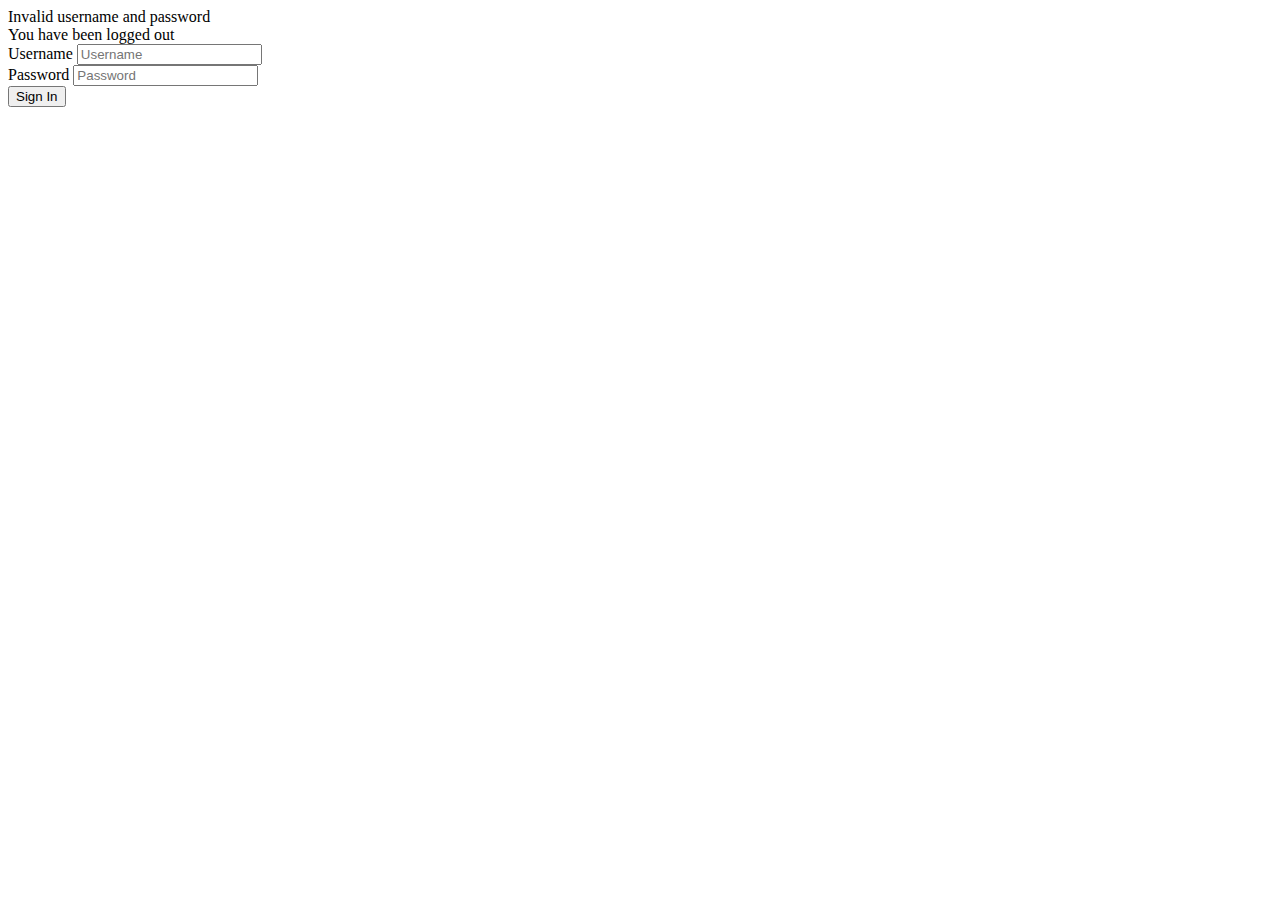
<file: src/main/resources/templates/login.html>
<!DOCTYPE HTML>
<html>
<header th:replace="fragments/head.html :: head" >
</header>
<body>
	<div id="container" class="content pure-g" >
		<header th:replace="fragments/header.html :: header" >
		</header>
		<div id="mainBody" class="pure-u column">
			<div id="loginBox" >
				<div class="bordered pure-u column">
					
					<div data-th-if="${param.error}" class="message-box-error">
				        Invalid username and password
				    </div>
				    <div data-th-if="${param.logout}" class="message-box-info">
				        You have been logged out
				    </div>
					<form data-th-action="@{/login}" method="post" class="pure-form pure-form-aligned">
					    
				       <div class="pure-control-group">
				            <label for="username">Username</label>
				            <input id="username" name="username" type="text" placeholder="Username">
				        </div>
		
				        <div class="pure-control-group">
				            <label for="password">Password</label>
				            <input id="password" name="password" type="password" placeholder="Password">
				        </div>
				        <div class="pure-controls">
		      	            <button type="submit" class="pure-button pure-button-primary">Sign In</button>
			        	</div>
					</form>
					</div>
		        </div>
	        </div>
        </div>
    </div>
</body>
</html>
</file>
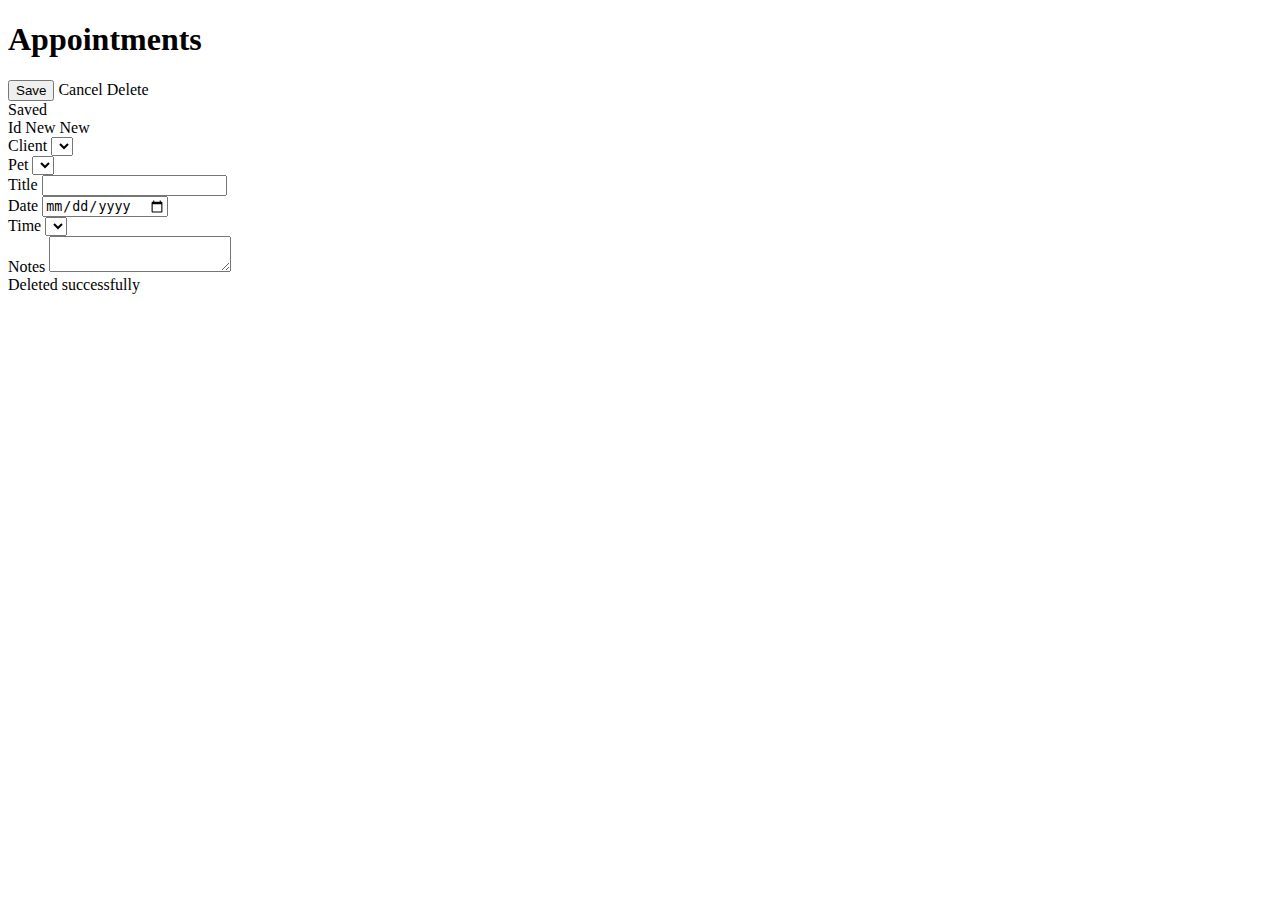
<file: src/main/resources/templates/appointments/editAppointment.html>
<!DOCTYPE HTML>
<html>
<header th:replace="fragments/head.html :: head" >
</header>
<body>
  <div id="container" class="content pure-g">
    <header th:replace="fragments/header.html :: header">
    </header>
	<div id="mainBody" class="pure-u pure-g column">
	  <div class="card">
          <h1>Appointments</h1>
			<div id="content" class="pure-u-1">
			
				<div class="pad right">	
				<button type="submit" form="theForm" class="pure-button primary-cta"
						value="Save"
					>Save</button>								
					<a class="pure-button secondary-cta" data-th-href="@{/appointments}">Cancel</a>
					<a class="pure-button secondary-cta" data-th-if="${command.id != null}" data-th-href="@{/appointments/{c}/delete(c=${command?.id})}">Delete</a>

				</div>
				<div class="pad page-table">
					<form class="pure-form pure-form-aligned form-style" id="theForm" action="#" data-th-action="@{/appointments}" data-th-object="${command}" method="post">
						<input type="hidden" data-th-field="*{id}"/>
					    <div data-th-if="${saved}" class="message-box-info">
							Saved
					    </div>

						<div class="pure-control-group group-style">
				            <label><span>Id</span></label>
				            <span data-th-if="${command.id == null}"> New </span>
  				            <span name="id" data-th-if="${command.id != null}" data-th-text="*{id}"> New </span>
				        </div>
		                <div class="pure-control-group group-style">
							<label><span>Client</span></label> 
								<select id="clientId" name="clientId" data-th-field="*{clientId}" class="input-select">
									<option data-th-each="client : ${clients}" data-th-value="${client.id}" data-th-text="${client.name}">
									</option>
								</select>								
						</div>
						<div class="pure-control-group group-style">
							<label><span>Pet</span></label> 
							<select name = "petId" data-th-field="*{petId}" class="input-select">
								<option data-th-each="pet : ${pets}" data-th-value="${pet.id}" data-th-text="${pet.name}">
							    </option>
							</select>
						</div>	
						<div class="pure-control-group group-style">
				            <label for="title"><span>Title </span></label>
				            <input id="title" name="title" class="input-field" value="" type="text" data-th-field="*{title}" required>
				        </div>
				        
				        <div class="pure-control-group group-style">
				            <label for="time"><span>Date </span></label>
				            <input id="date" class="input-field" name="date" type="date" data-th-field="*{date}" required>
				        </div>
				        
				        <div class="pure-control-group group-style">
							<label><span>Time</span></label> 
							<select name = "time" data-th-field="*{time}" class="input-field">
								<option data-th-each="time : ${availableTime}" data-th-value="${time}" data-th-text="${time}" required>
							    </option>
							</select>
						</div>		
                        
				        <div class="pure-control-group group-style">
				            <label for="notes"><span>Notes</span></label>
				            <textarea id="notes" class="input-area" value="" name="notes" type="text" data-th-field="*{notes}">
				            </textarea>
				        </div>
				        <div class="pure-control-group" data-th-if="${command.id != null}">
							<div data-th-if="${deleted}" class="message-box-info">
								Deleted successfully
							</div>
				        	</div>
				        </div>
						
						
					</form>
					

				</div>
			</div>
	</div>
	</div>
	</div>
	
	<script type="text/javascript" src="http://code.jquery.com/jquery-1.7.1.min.js">
  $("#clientId").change(function () {
            alert($("#clientId").val());
        });

</script>
	
</body>
</html>
</file>
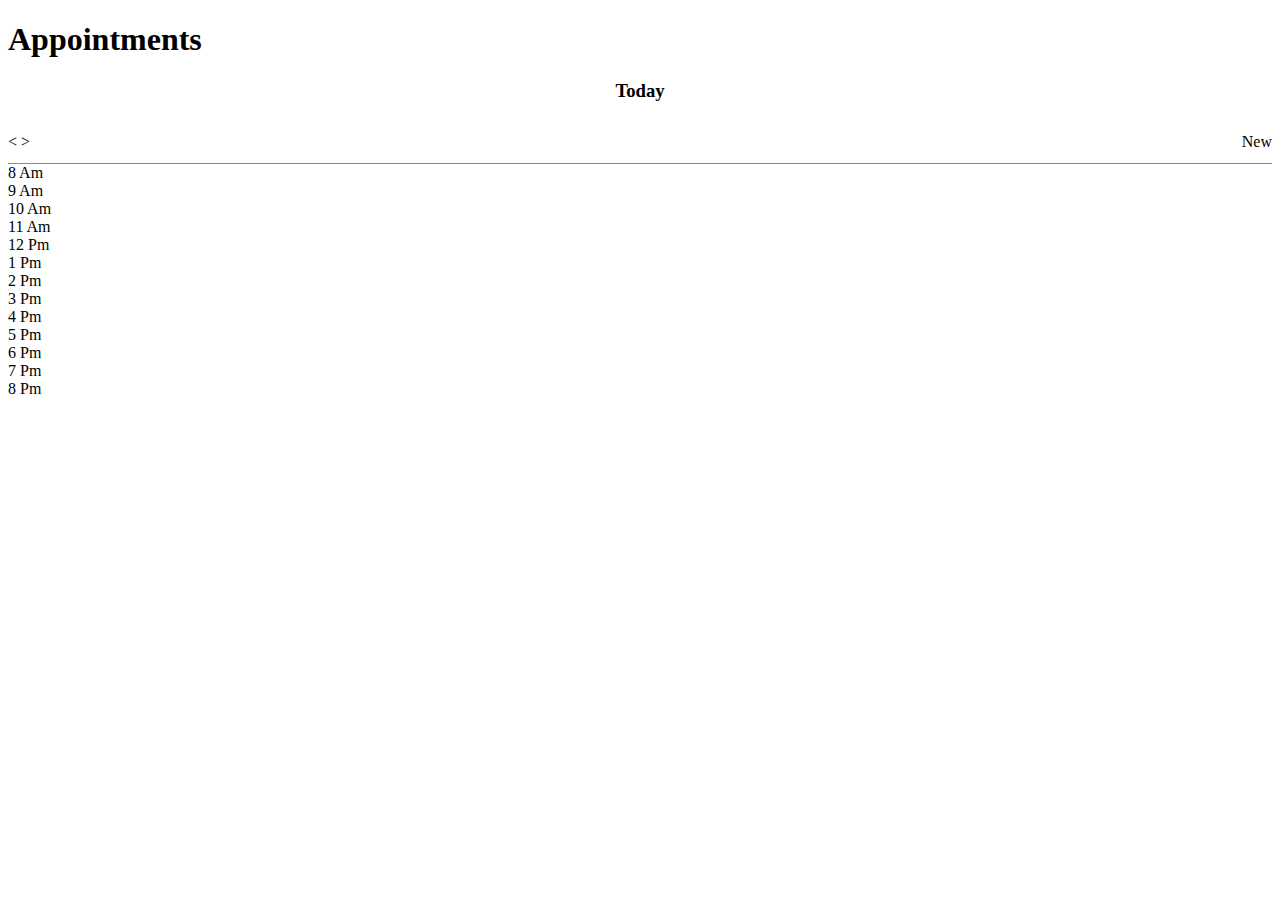
<file: src/main/resources/templates/appointments/listAppointments.html>
<!DOCTYPE HTML>
<html>
<header th:replace="fragments/head.html :: head">
</header>

<body>
  <div id="container" class="content pure-g">
    <header th:replace="fragments/header.html :: header">
    </header>
    <div id="mainBody" class="pure-u pure-g column">
   <div class="card">
  <div class="title">
    <h1>Appointments</h1>
  </div>
      <div class="container-fluid clearfix" id="daily_calendar">
        <div>
          <h3 style="text-align: center;" th:text=${currentDate}>Today</h3>
        </div>
        <div style="padding:12px 0 12px 0; border-bottom: 1px solid #00c4cc;">
          <a class="pure-button secondary-cta" name="date" data-th-href="@{/appointments?date={date}(date=${dates.get('past')})}"><</a>          
          <a class="pure-button secondary-cta" name="date" data-th-href="@{/appointments?date={date}(date=${dates.get('future')})}">></a>
          <div style="float:right"><a class="pure-button primary-cta" data-th-if="${enableNewAppointment}" data-th-href="@{/appointments/new}">New</a>
          </div>
        </div>
        <div class="columns clearfix">
          <div class="hour-column clearfix">
            <div class="hour">
              <div class="hours">
                <div class="hr">8 Am</div>
                <div class="hr">9 Am</div>
                <div class="hr">10 Am</div>
                <div class="hr">11 Am</div>
                <div class="hr">12 Pm</div>
                <div class="hr">1 Pm</div>
                <div class="hr">2 Pm</div>
                <div class="hr">3 Pm</div>
                <div class="hr">4 Pm</div>
                <div class="hr">5 Pm</div>
                <div class="hr">6 Pm</div>
                <div class="hr">7 Pm</div>
                <div class="hr">8 Pm</div>
              </div>
            </div>
          </div>
          <div class="event-column clearfix">
            <div class="hours-grid">
              <div class="grid">
                <a class="event" th:if="${TodayAppointments.containsKey('8')}"
                  th:href="@{/appointments/{id}(id=${TodayAppointments.get('8').getId()})}"
                  th:text="${TodayAppointments.get('8').getTitle()}"></a>
              </div>
              <div class="grid">
                <a class="event" th:if="${TodayAppointments.containsKey('9')}"
                  th:href="@{/appointments/{id}(id=${TodayAppointments.get('9').getId()})}"
                  th:text="${TodayAppointments.get('9').getTitle()}"></a>
              </div>            
            <div class="grid">
              <a class="event" th:if="${TodayAppointments.containsKey('10')}"
                th:href="@{/appointments/{id}(id=${TodayAppointments.get('10').getId()})}"
                th:text="${TodayAppointments.get('10').getTitle()}"></a>
            </div>
            <div class="grid">
              <a class="event" th:if="${TodayAppointments.containsKey('11')}"
                th:href="@{/appointments/{id}(id=${TodayAppointments.get('11').getId()})}"
                th:text="${TodayAppointments.get('11').getTitle()}"></a>
            </div>
            <div class="grid">
              <a class="event" th:if="${TodayAppointments.containsKey('12')}"
                th:href="@{/appointments/{id}(id=${TodayAppointments.get('12').getId()})}"
                th:text="${TodayAppointments.get('12').getTitle()}"></a>
            </div>
            <div class="grid">
              <a class="event" th:if="${TodayAppointments.containsKey('13')}"
                th:href="@{/appointments/{id}(id=${TodayAppointments.get('13').getId()})}"
                th:text="${TodayAppointments.get('13').getTitle()}"></a>
            </div>
            <div class="grid">
              <a class="event" th:if="${TodayAppointments.containsKey('14')}"
                th:href="@{/appointments/{id}(id=${TodayAppointments.get('14').getId()})}"
                th:text="${TodayAppointments.get('14').getTitle()}"></a>
            </div>
            <div class="grid">
              <a class="event" th:if="${TodayAppointments.containsKey('15')}"
                th:href="@{/appointments/{id}(id=${TodayAppointments.get('15').getId()})}"
                th:text="${TodayAppointments.get('15').getTitle()}"></a>
            </div>
            <div class="grid">
              <a class="event" th:if="${TodayAppointments.containsKey('16')}"
                th:href="@{/appointments/{id}(id=${TodayAppointments.get('16').getId()})}"
                th:text="${TodayAppointments.get('16').getTitle()}"></a>
            </div>
            <div class="grid">
              <a class="event" th:if="${TodayAppointments.containsKey('17')}"
                th:href="@{/appointments/{id}(id=${TodayAppointments.get('17').getId()})}"
                th:text="${TodayAppointments.get('17').getTitle()}"></a>
            </div>
            <div class="grid">
              <a class="event" th:if="${TodayAppointments.containsKey('18')}"
                th:href="@{/appointments/{id}(id=${TodayAppointments.get('18').getId()})}"
                th:text="${TodayAppointments.get('18').getTitle()}"></a>
            </div>
            <div class="grid">
              <a class="event" th:if="${TodayAppointments.containsKey('19')}"
                th:href="@{/appointments/{id}(id=${TodayAppointments.get('19').getId()})}"
                th:text="${TodayAppointments.get('19').getTitle()}"></a>
            </div>
            <div class="grid">
              <a class="event" th:if="${TodayAppointments.containsKey('20')}"
                th:href="@{/appointments/{id}(id=${TodayAppointments.get('20').getId()})}"
                th:text="${TodayAppointments.get('20').getTitle()}"></a>
            </div>
          </div>
          </div>
        </div>
      </div>
    </div>
  </div>
  </div>
  </div>
</body>
</html>
</file>
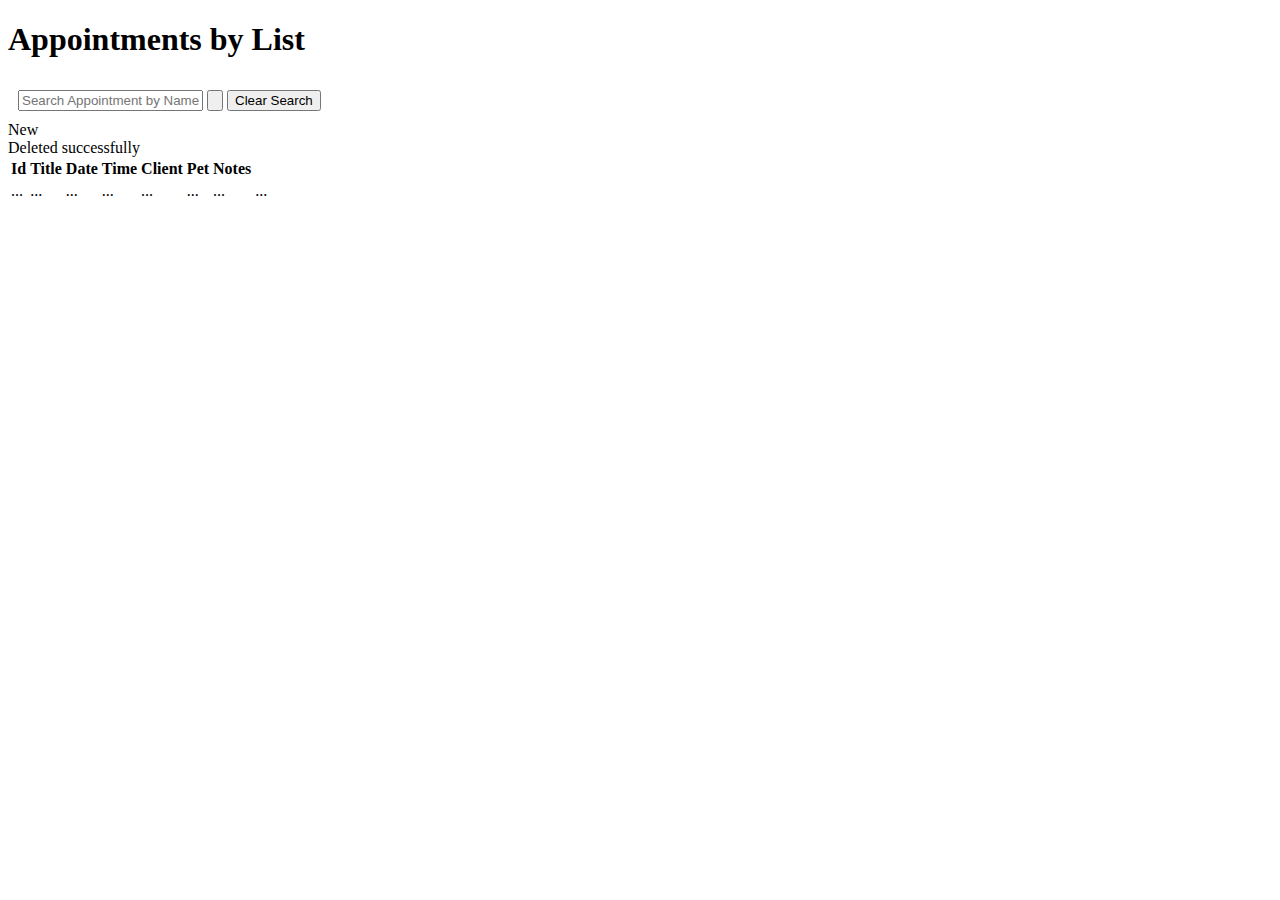
<file: src/main/resources/templates/appointments/listedAppointments.html>
<!DOCTYPE HTML>
<html>
<header th:replace="fragments/head.html :: head" >
</header>
<body>
	<div id="container" class="content pure-g" >
		<header th:replace="fragments/header.html :: header" >
		</header>
		<div id="mainBody" class="pure-u pure-g column">
		<div class="card">
           <div class="title">
             <h1>Appointments by List</h1>
           </div>
			<div id="content" class="pure-u-1">
			<form th:object="${appointments}" th:action="@{/listedAppointments}" method="get">
				<div id="topbar">
					<div style="padding: 10px;">
						<input type="text" placeholder="Search Appointment by Name" name="search" class="searchbox" id="search" th:value="${search}"/>
						<input type="submit" class="submitSearch" value=""/>
						<input type="submit" class="pure-button primary-cta" value="Clear Search"/>
					</div>
				
					<div id="newAppointment">
						<a class="pure-button primary-cta"  data-th-href="@{'/appointments/new'}">New</a>
					</div>
				</div>
				<div class="pad">
				    <div data-th-if="${deleted}" class="message-box-info">
						Deleted successfully
				    </div>
					<table class="fullWidth pure-table pure-table-horizontal roster-table">
						<thead>
							<tr>
								<th>Id</th>
								<th>Title</th>
								<th>Date</th>
								<th>Time</th>
								<th>Client</th>
								<th>Pet</th>
								<th>Notes</th>
							</tr>
						</thead>
						<tbody>	
							<tr data-th-each="appt : ${appointments}">
								<td> <a data-th-href="@{/appointments/{id}(id=${appt.id})}" data-th-text="${appt.id}">...</a></td>
								<td data-th-text="${appt.id}">...</td>
								<td data-th-text="${appt.tilte}">...</td>
								<td data-th-text="${appt.date}">...</td>
								<td data-th-text="${appt.time}">...</td>
								<td data-th-text="${appt.client}">...</td>
								<td data-th-text="${appt.pet}">...</td>
								<td data-th-text="${appt.notes}">...</td>
							</tr>
						</tbody>
					</table>
				</div>
				</form>
			</div>
		</div>
    </div>
  </div>
</body>
</html>
</file>
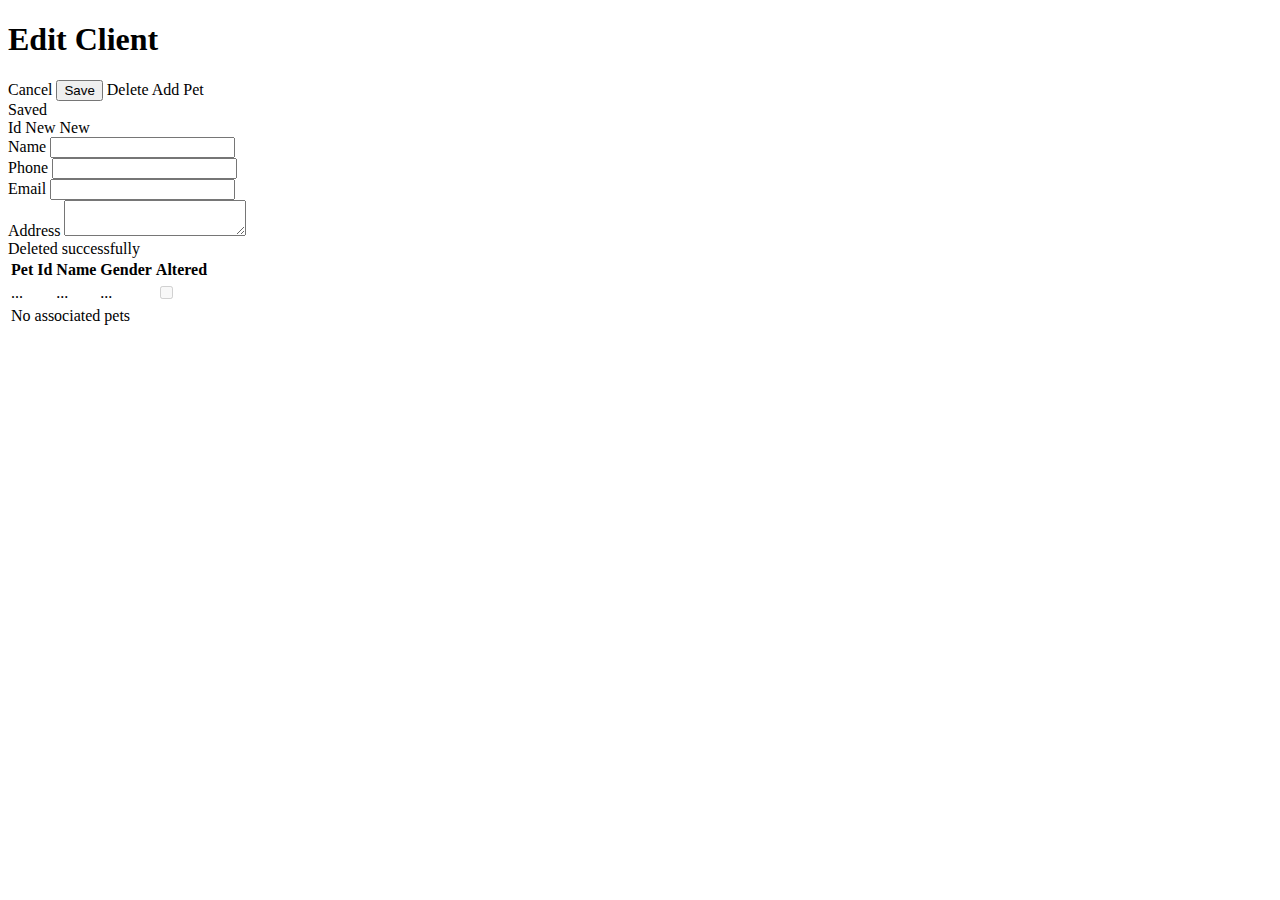
<file: src/main/resources/templates/clients/editClient.html>
<!DOCTYPE HTML>
<html>
<header th:replace="fragments/head.html :: head" >
</header>
<body>
	<div id="container" class="content pure-g" >
		<header th:replace="fragments/header.html :: header" >
		</header>
		<div id="mainBody" class="pure-u pure-g column">
			<div class="card">
             <h1>Edit Client</h1>
             <div id="content" class="pure-u-1">
				<div class="pad right">
					<a class="pure-button secondary-cta" data-th-href="@{/clients}">Cancel</a>
					<button type="submit" form="theForm" class="pure-button primary-cta"  value="Save">Save</button>
					<a class="pure-button" data-th-if="${command.id != null}" data-th-href="@{/clients/{c}/delete(c=${command?.id})}">Delete</a>
					<a class="pure-button" data-th-if="${command.id != null}" data-th-href="@{/pets/new?clientId={c}(c=${command?.id})}">Add Pet</a>
				</div>
				
				<div class="pad page-table">
					<form class="pure-form pure-form-aligned form-style" id="theForm" action="#" data-th-action="@{/clients}" data-th-object="${command}" method="post">
						<input type="hidden" data-th-field="*{id}"/>
					    <div data-th-if="${saved}" class="message-box-info">
							Saved
					    </div>

						<div class="pure-control-group group-style">
				            <label><span>Id</span></label>
				            <span data-th-if="${command.id == null}"> New </span>
  				            <span name="id" data-th-if="${command.id != null}" data-th-text="*{id}"> New </span>
				        </div>
		
				        <div class="pure-control-group group-style">
				            <label for="name"><span>Name</span></label>
				            <input id="name" class="input-field" name="name" value="" type="text" data-th-field="*{name}" required>
				        </div>

				        <div class="pure-control-group group-style">
				            <label for="phone"><span>Phone</span></label>
				            <input id="phone" name="phone" class="phone-field" value="" maxlength="12" type="text" data-th-field="*{phoneNumber}" required>
				        </div>
						
						 <div class="pure-control-group group-style">
				            <label for="email"><span>Email</span></label>
				            <input id="email" name="email" class="input-field" type="text" data-th-field="*{email}" required>
				        </div>
						
				        <div class="pure-control-group group-style">
				            <label for="address"><span>Address</span></label>
				            <textarea id="address" class="input-area" name="address" type="text" data-th-field="*{address}" required>
				            </textarea>
				        </div>
				        <div class="pure-control-group" data-th-if="${command.id != null}">
							<div data-th-if="${deleted}" class="message-box-info">
								Deleted successfully
							</div>
							<table class="fullWidth pure-table pure-table-horizontal" >
									<thead>
										<tr>
											<th>Pet Id</th>
											<th>Name</th>
											<th>Gender</th>
											<th>Altered</th>
										</tr>
									</thead>
									<tbody data-th-if="${pets.size() > 0}">	
										<tr data-th-each="pet : ${pets}">
											<td> <a data-th-href="@{/pets/{pid}?clientId={cid}(pid=${pet.id}, cid=${command.id})}" data-th-text="${pet.id}">...</a></td>
											<td data-th-text="${pet.name}">...</td>
											<td data-th-text="${pet.gender}">...</td>
											<td><input id="altered" name="altered" type="checkbox" th:checked="${pet.altered}" disabled readonly></td>
										</tr>
									</tbody>
									<tbody data-th-if="${pets.size() == 0}">
										<tr>
											<td  colspan=3>No associated pets</td>
										</tr>
									</tbody>
								</table>
				        	</div>
				        </div>
						
						
					</form>
					
							
				</div>
			</div>
		</div>
    </div>
    </div>
</body>
</html>
</file>
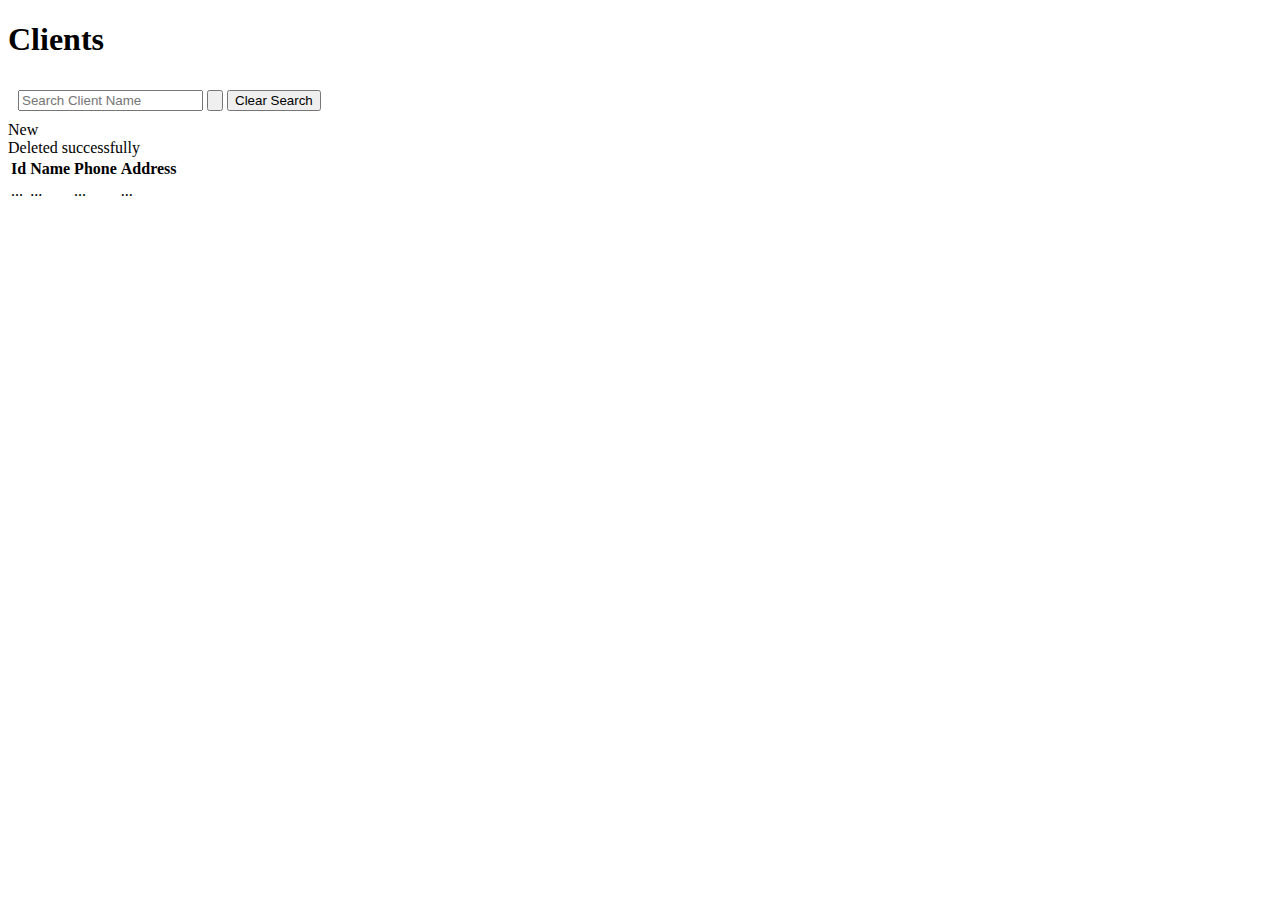
<file: src/main/resources/templates/clients/listClients.html>
<!DOCTYPE HTML>
<html>
<header th:replace="fragments/head.html :: head" >
</header>
<body>
	<div id="container" class="content pure-g" >
		<header th:replace="fragments/header.html :: header" >
		</header>
		<div id="mainBody" class="pure-u pure-g column">
		<div class="card">
           <div class="title">
             <h1>Clients</h1>
           </div>
			<div id="content" class="pure-u-1">
			<form th:object="${clients}" th:action"@{/clients}" method="get">
				<div id="topbar">
					<div style="padding: 10px;">
						<input type="text" placeholder="Search Client Name" name="search" class="searchbox" id="search" th:value="${search}"/>
						<input type="submit" class="submitSearch" value=""/>
						<input type="submit" class="pure-button primary-cta" value="Clear Search"/>
					</div>
				
					<div id="newclient">
						<a class="pure-button primary-cta"  data-th-href="@{'/clients/new'}">New</a>
					</div>
				</div>
				<div class="pad">
				    <div data-th-if="${deleted}" class="message-box-info">
						Deleted successfully
				    </div>
					<table class="fullWidth pure-table pure-table-horizontal roster-table">
						<thead>
							<tr>
								<th>Id</th>
								<th>Name</th>
								<th>Phone</th>
								<th>Address</th>
							</tr>
						</thead>
						<tbody>	
							<tr data-th-each="client : ${clients}">
								<td> <a data-th-href="@{/clients/{id}(id=${client.id})}" data-th-text="${client.id}">...</a></td>
								<td data-th-text="${client.name}">...</td>
								<td data-th-text="${client.phoneNumber}">...</td>
								<td data-th-text="${client.address}">...</td>
							</tr>
						</tbody>
					</table>
				</div>
				</form>
			</div>
		</div>
    </div>
  </div>
</body>
</html>
</file>
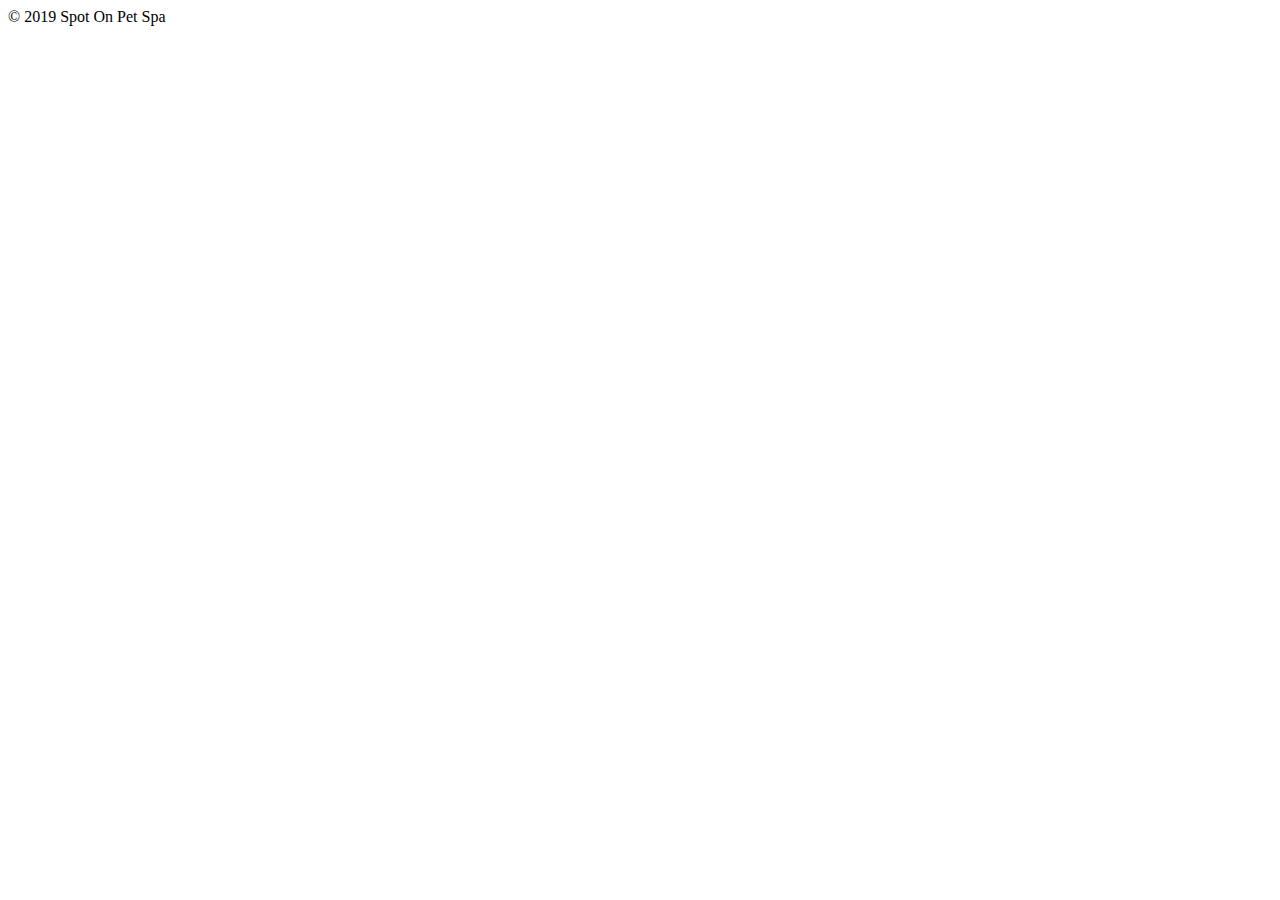
<file: src/main/resources/templates/fragments/footer.html>
<!DOCTYPE html>
<html lang="en">
<head>
    <meta charset="UTF-8">
    <title>Title</title>
</head>
<body>
	<div class="content">
		<div class="pure-u-1" data-th-fragment="footer">
		    &copy; 2019 Spot On Pet Spa
		</div>
	</div>
</body>
</html>
</file>
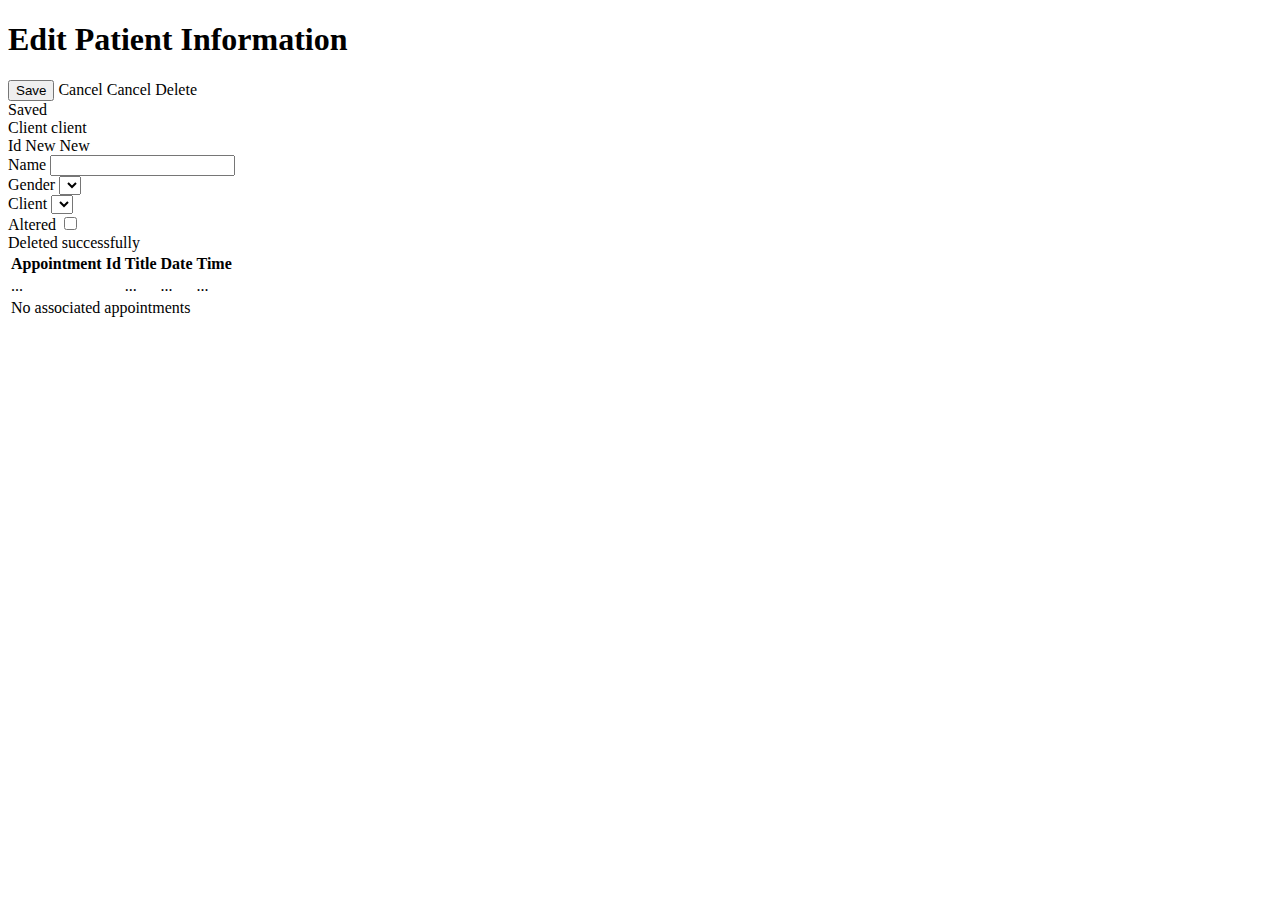
<file: src/main/resources/templates/pets/editPet.html>
<!DOCTYPE HTML>
<html>
<header th:replace="fragments/head.html :: head" >
</header>
<body>
	<div id="container" class="content pure-g" >
		<header th:replace="fragments/header.html :: header" >
		</header>
		<div id="mainBody" class="pure-u pure-g column">
		<div class="card">
           <div class="title">
             <h1>Edit Patient Information</h1>
           </div>
			<div id="content" class="pure-u-1">
				<div class="pad right">
					<button type="submit" form="theForm" class="pure-button"  value="Save">Save</button>
					<a class="pure-button"  data-th-if="${fromClientPage}" data-th-href="@{/clients/{c}(c=${command.client.id})}">Cancel</a>
					<a class="pure-button"  data-th-if="${!fromClientPage}" data-th-href="@{/pets}">Cancel</a>
					
					<a class="pure-button" data-th-if="${command!=null && command.id != null}" data-th-href="@{'/pets/'+${command?.id}+'/delete'}">Delete</a>

				</div>
				<div class="pad">
					<form class="pure-form pure-form-aligned" id="theForm" action="#" data-th-action="@{/pets}" data-th-object="${command}" method="post">
						<input type="hidden" data-th-field="*{id}"/>
						<input type="hidden" id="fromClientPage" name="fromClientPage" data-th-value="${fromClientPage}"/>
						
					    <div data-th-if="${saved}" class="message-box-info">
							Saved
					    </div>

						<div class="pure-control-group">
				            <label>Client</label>
				            <span data-th-if="${command!=null && command.id != null}" data-th-text="${command.client.name}"> client </span>
				        </div>
				        
						<div class="pure-control-group">
				            <label>Id</label>
				            <span data-th-if="${command==null || command.id == null}"> New </span>
  				            <span data-th-if="${command!=null && command.id != null}" data-th-text="*{id}"> New </span>				            
				        </div>
		
				        <div class="pure-control-group">
				            <label for="name">Name</label>
				            <input id="name" name="name" type="text" data-th-field="*{name}" required>
				        </div>

				        <div class="pure-control-group">
				            <label>Gender</label>
							<select data-th-field="*{gender}" required>
							    <option data-th-value="''"></option>
							    <option data-th-value="'Female'" data-th-text="Female"></option>
							    <option data-th-value="'Male'" data-th-text="Male"></option>
							</select>
				        </div>
				        
				         <div class="pure-control-group">
				            <label>Client</label>
							<select th:field="*{clientId}">
  							<option th:each="client : ${clientList}" 
							          th:value="${client.id}" 
							          th:text="${client.name}"></option>
							</select>
				        </div>
						
						
				        <div class="pure-control-group">
				            <label for="altered">Altered</label>
				            <input id="altered" name="altered" type="checkbox" data-th-field="*{altered}">
				        </div>
				        
				        <div class="pure-control-group" data-th-if="${command.id != null}">
							<div data-th-if="${deleted}" class="message-box-info">
								Deleted successfully
							</div>
							<table class="fullWidth pure-table pure-table-horizontal" >
									<thead>
										<tr>
											<th>Appointment Id</th>
											<th>Title</th>
											<th>Date</th>
											<th>Time</th>
										</tr>
									</thead>
									<tbody data-th-if="${appointments.size() > 0}">	
										<tr data-th-each="apt : ${appointments}">
											<td> <a data-th-href="@{/appointments/{id}(id=${apt.id})}" data-th-text="${apt.id}">...</a></td>
											<td data-th-text="${apt.title}">...</td>
											<td data-th-text="${apt.date}">...</td>
											<td data-th-text="${apt.time}">...</td>										
										</tr>
									</tbody>
									<tbody data-th-if="${appointments.size() == 0}">
										<tr>
											<td  colspan=3>No associated appointments</td>
										</tr>
									</tbody>
								</table>
				        	</div>
				        
					</form>
					
							
				</div>
			</div>
		</div>
    </div>
    </div>
</body>
</html>
</file>
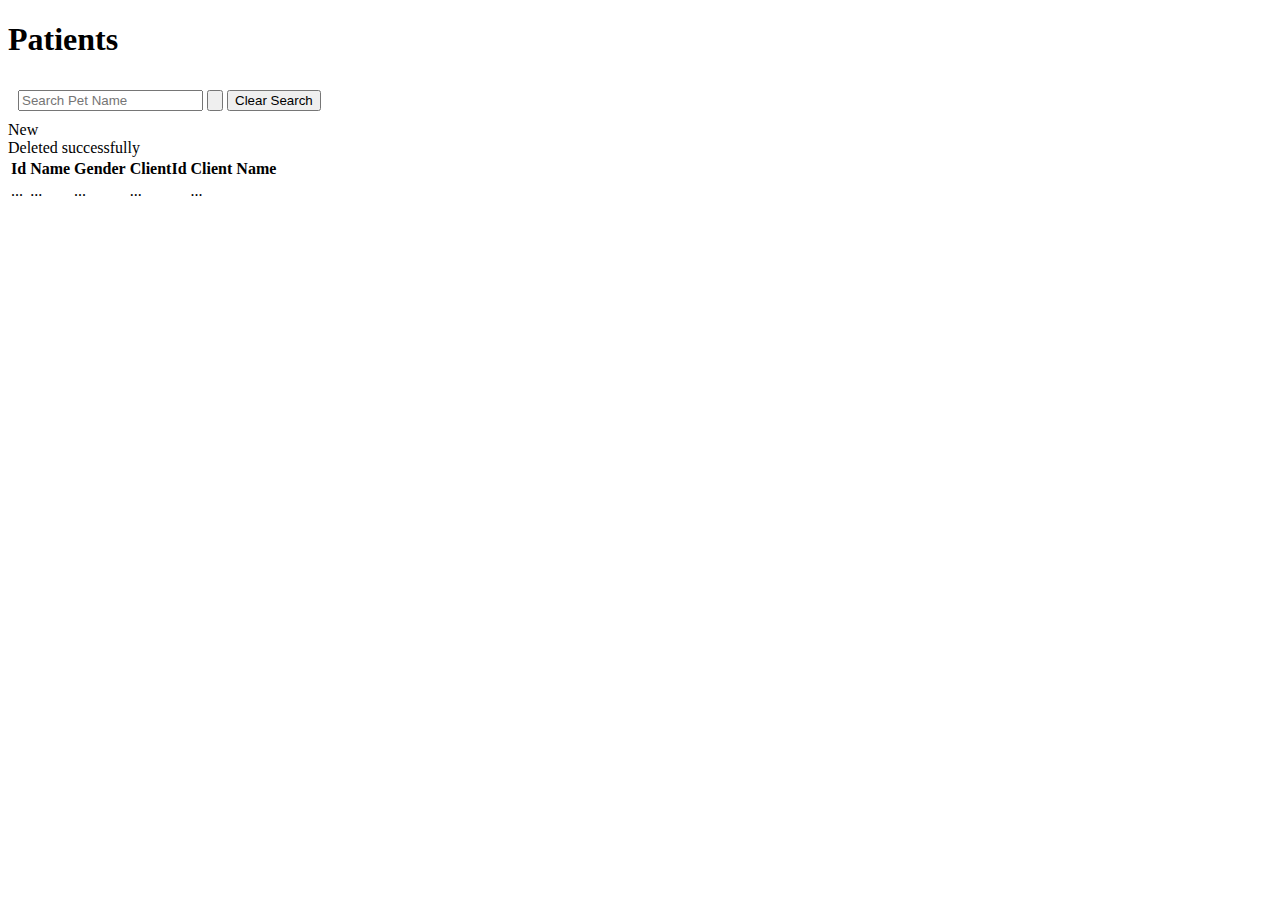
<file: src/main/resources/templates/pets/listPets.html>
<!DOCTYPE HTML>
<html>
<header th:replace="fragments/head.html :: head" >
</header>
<body>
	<div id="container" class="content pure-g" >
		<header th:replace="fragments/header.html :: header" >
		</header>
		<div id="mainBody" class="pure-u pure-g column">
		<div class="card">
           <div class="title">
             <h1>Patients</h1>
           </div>
			<div id="content" class="pure-u-1">
			<form th:object="${pets}" th:action"@{/pets}" method="get">
				<div id="topbar">
					<div style="padding: 10px;">
						<input type="text" placeholder="Search Pet Name" name="search" class="searchbox" id="search" th:value="${search}"/>
						<input type="submit" class="submitSearch" value=""/>
						<input type="submit" class="pure-button primary-cta" value="Clear Search"/>
					</div>
				
					<div id="newpet">
						<a class="pure-button primary-cta"  data-th-href="@{'/pets/new'}">New</a>
					</div>
				</div>
				<div class="pad">
				    <div data-th-if="${deleted}" class="message-box-info">
						Deleted successfully
				    </div>
					<table class="fullWidth pure-table pure-table-horizontal roster-table">
						<thead>
							<tr>
								<th>Id</th>
								<th>Name</th>
								<th>Gender</th>
								<th>ClientId</th>
								<th>Client Name</th>
							</tr>
						</thead>
						<tbody>	
							<tr data-th-each="pet : ${pets}">
								<td> <a data-th-href="@{/pets/{id}(id=${pet.id})}" data-th-text="${pet.id}">...</a></td>
								<td data-th-text="${pet.name}">...</td>
								<td data-th-text="${pet.gender}">...</td>
								<td data-th-text="${pet.clientId}">...</td>
								<td data-th-text="${clientService.getClient(pet.clientId).name}">...</td>
							</tr>
						</tbody>
					</table>
				</div>
				</form>
			</div>
		</div>
    </div>
    </div>
</body>
</html>
</file>
